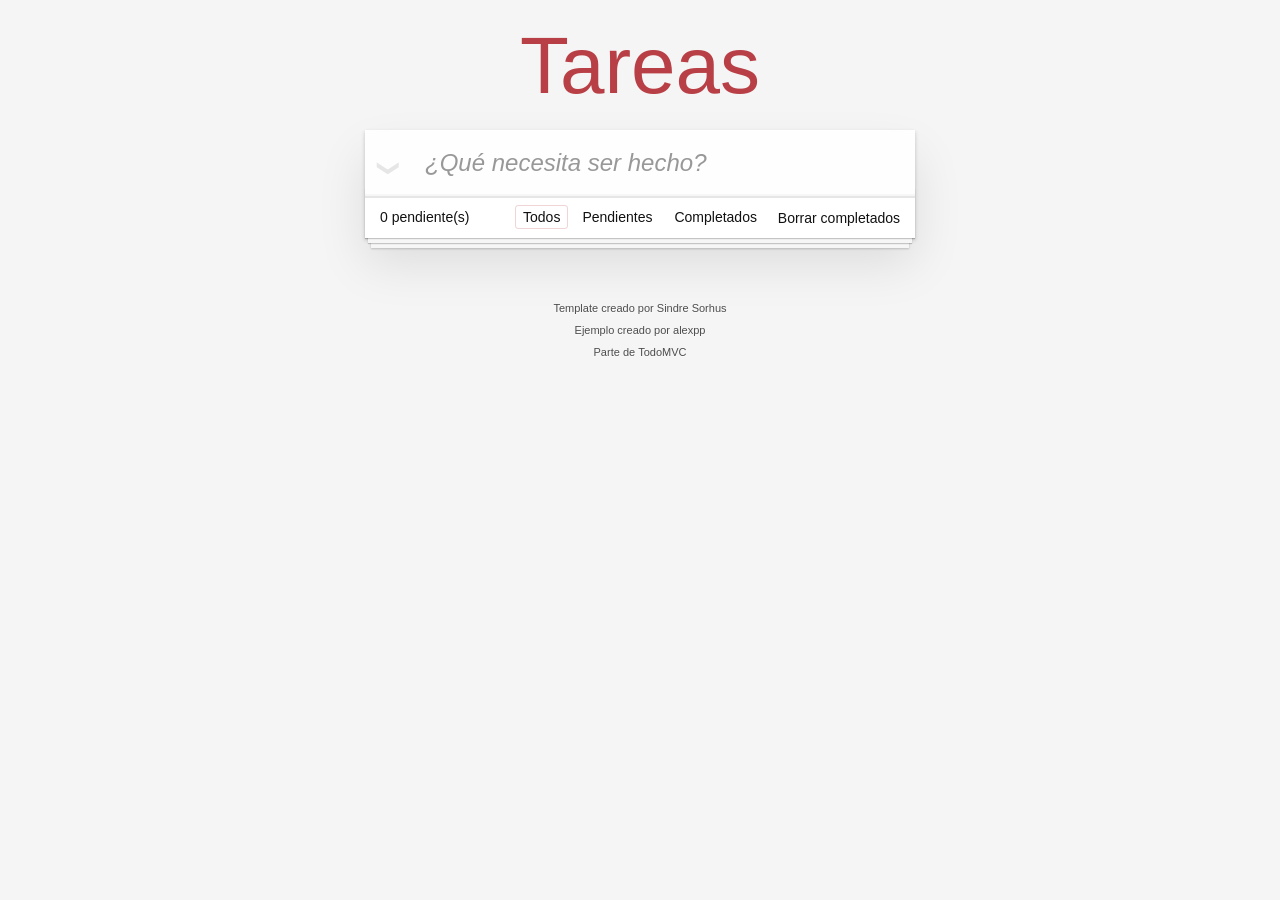
<file: docs/index.html>
<!doctype html><html lang="en"><head><meta charset="utf-8"><meta name="viewport" content="width=device-width,initial-scale=1"><title>Template • TodoMVC</title><script defer="defer" src="main.bce155ef7bc4e20bd89a.js"></script><link href="main.4d3d04159825b23c0f67.css" rel="stylesheet"></head><body><section class="todoapp"><header class="header"><h1>Tareas</h1><input class="new-todo" placeholder="¿Qué necesita ser hecho?" autofocus></header><section class="main"><input id="toggle-all" class="toggle-all" type="checkbox"> <label for="toggle-all">Mark all as complete</label><ul class="todo-list"></ul></section><footer class="footer"><span class="todo-count"><strong>0</strong> pendiente(s)</span><ul class="filters"><li><a class="selected filtro" href="#/">Todos</a></li><li><a class="filtro" href="#/active">Pendientes</a></li><li><a class="filtro" href="#/completed">Completados</a></li></ul><button class="clear-completed">Borrar completados</button></footer></section><footer class="info"><p>Template creado por <a href="http://sindresorhus.com">Sindre Sorhus</a></p><p>Ejemplo creado por <a href="http://todomvc.com">alexpp</a></p><p>Parte de <a href="http://todomvc.com">TodoMVC</a></p></footer></body></html>
</file>
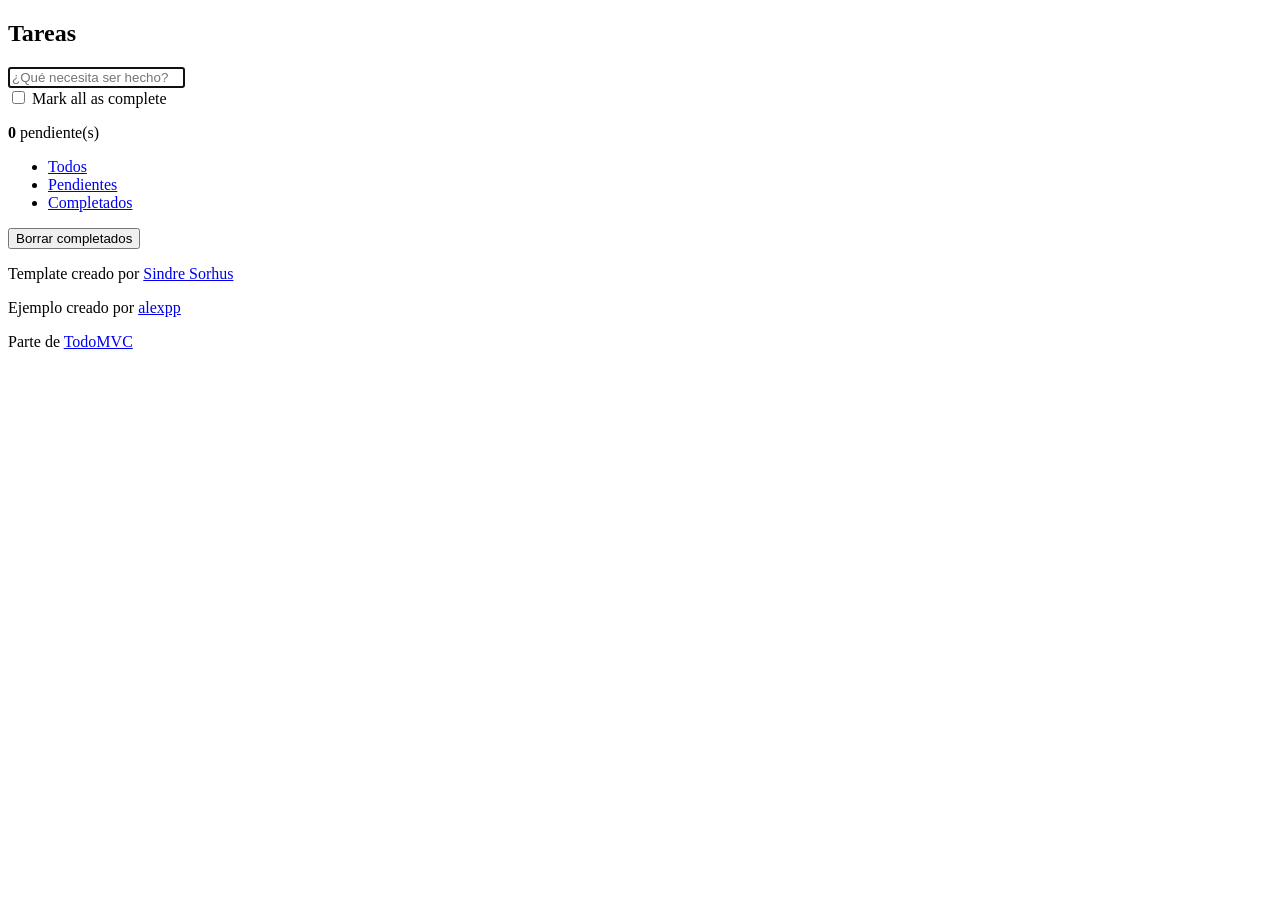
<file: src/index.html>
<!doctype html>
<html lang="en">
	<head>
		<meta charset="utf-8">
		<meta name="viewport" content="width=device-width, initial-scale=1">
		<title>Template • TodoMVC</title>
	</head>
	<body>
		<section class="todoapp">
			<header class="header">
				<h1>Tareas</h1>
				<input class="new-todo" placeholder="¿Qué necesita ser hecho?" autofocus>
			</header>
			<!-- This section should be hidden by default and shown when there are todos -->
			<section class="main">
				<input id="toggle-all" class="toggle-all" type="checkbox">
				<label for="toggle-all">Mark all as complete</label>
				<ul class="todo-list">
					<!-- These are here just to show the structure of the list items -->
					<!-- List items should get the class `editing` when editing and `completed` when marked as completed -->
					<!-- <li class="completed" data-id="abc">
						<div class="view">
							<input class="toggle" type="checkbox" checked>
							<label>Probar JavaScript</label>
							<button class="destroy"></button>
						</div>
						<input class="edit" value="Create a TodoMVC template">
					</li> -->
					<!-- <li>
						<div class="view">
							<input class="toggle" type="checkbox">
							<label>Comprar un unicornio</label>
							<button class="destroy"></button>
						</div>
						<input class="edit" value="Rule the web">
					</li> -->
				</ul>
			</section>
			<!-- This footer should hidden by default and shown when there are todos -->
			<footer class="footer">
				<!-- This should be `0 items left` by default -->
				<span class="todo-count"><strong>0</strong> pendiente(s)</span>
				<!-- Remove this if you don't implement routing -->
				<ul class="filters">
					<li>
						<a class="selected filtro" href="#/">Todos</a>
					</li>
					<li>
						<a class="filtro" href="#/active">Pendientes</a>
					</li>
					<li>
						<a class="filtro" href="#/completed">Completados</a>
					</li>
				</ul>
				<!-- Hidden if no completed items are left ↓ -->
				<button class="clear-completed">Borrar completados</button>
			</footer>
		</section>
		<footer class="info">

			<p>Template creado por <a href="http://sindresorhus.com">Sindre Sorhus</a></p>
			<!-- Change this out with your name and url ↓ -->
			<p>Ejemplo creado por <a href="http://todomvc.com">alexpp</a></p>
			<p>Parte de <a href="http://todomvc.com">TodoMVC</a></p>
		</footer>
        
        
	</body>
</html>
</file>
<file: docs/main.4d3d04159825b23c0f67.css>
body,button,html{margin:0;padding:0}button{-webkit-font-smoothing:antialiased;-webkit-appearance:none;appearance:none;background:none;border:0;color:inherit;font-family:inherit;font-size:100%;font-weight:inherit;vertical-align:baseline}body,button{-moz-osx-font-smoothing:grayscale}body{-webkit-font-smoothing:antialiased;background:#f5f5f5;color:#111;font:14px Helvetica Neue,Helvetica,Arial,sans-serif;font-weight:300;line-height:1.4em;margin:0 auto;max-width:550px;min-width:230px}:focus{outline:0}.hidden{display:none}.todoapp{background:#fff;box-shadow:0 2px 4px 0 rgba(0,0,0,.2),0 25px 50px 0 rgba(0,0,0,.1);margin:130px 0 40px;position:relative}.todoapp input::-webkit-input-placeholder{color:rgba(0,0,0,.4);font-style:italic;font-weight:300}.todoapp input::-moz-placeholder{color:rgba(0,0,0,.4);font-style:italic;font-weight:300}.todoapp input::input-placeholder{color:rgba(0,0,0,.4);font-style:italic;font-weight:300}.todoapp h1{-webkit-text-rendering:optimizeLegibility;-moz-text-rendering:optimizeLegibility;text-rendering:optimizeLegibility;color:#b83f45;font-size:80px;font-weight:200;position:absolute;text-align:center;top:-140px;width:100%}.edit,.new-todo{-webkit-font-smoothing:antialiased;-moz-osx-font-smoothing:grayscale;border:1px solid #999;box-shadow:inset 0 -1px 5px 0 rgba(0,0,0,.2);box-sizing:border-box;color:inherit;font-family:inherit;font-size:24px;font-weight:inherit;line-height:1.4em;margin:0;padding:6px;position:relative;width:100%}.new-todo{background:rgba(0,0,0,.003);border:none;box-shadow:inset 0 -2px 1px rgba(0,0,0,.03);padding:16px 16px 16px 60px}.main{border-top:1px solid #e6e6e6;position:relative;z-index:2}.toggle-all{border:none;bottom:100%;height:1px;opacity:0;position:absolute;right:100%;width:1px}.toggle-all+label{font-size:0;height:34px;left:-13px;position:absolute;top:-52px;-webkit-transform:rotate(90deg);transform:rotate(90deg);width:60px}.toggle-all+label:before{color:#e6e6e6;content:"❯";font-size:22px;padding:10px 27px}.toggle-all:checked+label:before{color:#737373}.todo-list{list-style:none;margin:0;padding:0}.todo-list li{border-bottom:1px solid #ededed;font-size:24px;position:relative}.todo-list li:last-child{border-bottom:none}.todo-list li.editing{border-bottom:none;padding:0}.todo-list li.editing .edit{display:block;margin:0 0 0 43px;padding:12px 16px;width:calc(100% - 43px)}.todo-list li.editing .view{display:none}.todo-list li .toggle{-webkit-appearance:none;appearance:none;border:none;bottom:0;height:auto;margin:auto 0;opacity:0;position:absolute;text-align:center;top:0;width:40px}.todo-list li .toggle+label{background-image:url("data:image/svg+xml;utf8,%3Csvg%20xmlns%3D%22http%3A//www.w3.org/2000/svg%22%20width%3D%2240%22%20height%3D%2240%22%20viewBox%3D%22-10%20-18%20100%20135%22%3E%3Ccircle%20cx%3D%2250%22%20cy%3D%2250%22%20r%3D%2250%22%20fill%3D%22none%22%20stroke%3D%22%23ededed%22%20stroke-width%3D%223%22/%3E%3C/svg%3E");background-position:0;background-repeat:no-repeat}.todo-list li .toggle:checked+label{background-image:url("data:image/svg+xml;utf8,%3Csvg%20xmlns%3D%22http%3A//www.w3.org/2000/svg%22%20width%3D%2240%22%20height%3D%2240%22%20viewBox%3D%22-10%20-18%20100%20135%22%3E%3Ccircle%20cx%3D%2250%22%20cy%3D%2250%22%20r%3D%2250%22%20fill%3D%22none%22%20stroke%3D%22%23bddad5%22%20stroke-width%3D%223%22/%3E%3Cpath%20fill%3D%22%235dc2af%22%20d%3D%22M72%2025L42%2071%2027%2056l-4%204%2020%2020%2034-52z%22/%3E%3C/svg%3E")}.todo-list li label{color:#4d4d4d;display:block;font-weight:400;line-height:1.2;padding:15px 15px 15px 60px;transition:color .4s;word-break:break-all}.todo-list li.completed label{color:#cdcdcd;text-decoration:line-through}.todo-list li .destroy{bottom:0;color:#cc9a9a;display:none;font-size:30px;height:40px;margin:auto 0 11px;position:absolute;right:10px;top:0;transition:color .2s ease-out;width:40px}.todo-list li .destroy:hover{color:#af5b5e}.todo-list li .destroy:after{content:"×"}.todo-list li:hover .destroy{display:block}.todo-list li .edit{display:none}.todo-list li.editing:last-child{margin-bottom:-1px}.footer{border-top:1px solid #e6e6e6;font-size:14px;height:20px;padding:10px 15px;text-align:center}.footer:before{bottom:0;box-shadow:0 1px 1px rgba(0,0,0,.2),0 8px 0 -3px #f6f6f6,0 9px 1px -3px rgba(0,0,0,.2),0 16px 0 -6px #f6f6f6,0 17px 2px -6px rgba(0,0,0,.2);content:"";height:50px;left:0;overflow:hidden;position:absolute;right:0}.todo-count{float:left;text-align:left}.todo-count strong{font-weight:300}.filters{left:0;list-style:none;margin:0;padding:0;position:absolute;right:0}.filters li{display:inline}.filters li a{border:1px solid transparent;border-radius:3px;color:inherit;margin:3px;padding:3px 7px;text-decoration:none}.filters li a:hover{border-color:rgba(175,47,47,.1)}.filters li a.selected{border-color:rgba(175,47,47,.2)}.clear-completed,html .clear-completed:active{cursor:pointer;float:right;line-height:20px;position:relative;text-decoration:none}.clear-completed:hover{text-decoration:underline}.info{color:#4d4d4d;font-size:11px;margin:65px auto 0;text-align:center;text-shadow:0 1px 0 hsla(0,0%,100%,.5)}.info p{line-height:1}.info a{color:inherit;font-weight:400;text-decoration:none}.info a:hover{text-decoration:underline}@media screen and (-webkit-min-device-pixel-ratio:0){.todo-list li .toggle,.toggle-all{background:none}.todo-list li .toggle{height:40px}}@media (max-width:430px){.footer{height:50px}.filters{bottom:10px}}hr{border:0;border-bottom:1px dashed #f7f7f7;border-top:1px dashed #c5c5c5;margin:20px 0}.learn a{color:#b83f45;font-weight:400;text-decoration:none}.learn a:hover{color:#787e7e;text-decoration:underline}.learn h3,.learn h4,.learn h5{color:#000;font-weight:500;line-height:1.2;margin:10px 0}.learn h3{font-size:24px}.learn h4{font-size:18px}.learn h5{font-size:14px;margin-bottom:0}.learn ul{margin:0 0 30px 25px;padding:0}.learn li{line-height:20px}.learn p{font-size:15px;font-weight:300;line-height:1.3;margin-bottom:0;margin-top:0}#issue-count{display:none}.quote{border:none;margin:20px 0 60px}.quote p{font-style:italic}.quote p:before{content:"“";left:3px;top:-20px}.quote p:after,.quote p:before{font-size:50px;opacity:.15;position:absolute}.quote p:after{bottom:-42px;content:"”";right:3px}.quote footer{bottom:-40px;position:absolute;right:0}.quote footer img{border-radius:3px}.quote footer a{margin-left:5px;vertical-align:middle}.speech-bubble{background:rgba(0,0,0,.04);border-radius:5px;padding:10px;position:relative}.speech-bubble:after{border:13px solid transparent;border-top-color:rgba(0,0,0,.04);content:"";position:absolute;right:30px;top:100%}.learn-bar>.learn{background-color:hsla(0,0%,100%,.6);border-radius:5px;left:-300px;padding:10px;position:absolute;top:8px;transition-duration:.5s;transition-property:left;width:272px}@media (min-width:899px){.learn-bar{padding-left:300px;width:auto}.learn-bar>.learn{left:8px}}
</file>
